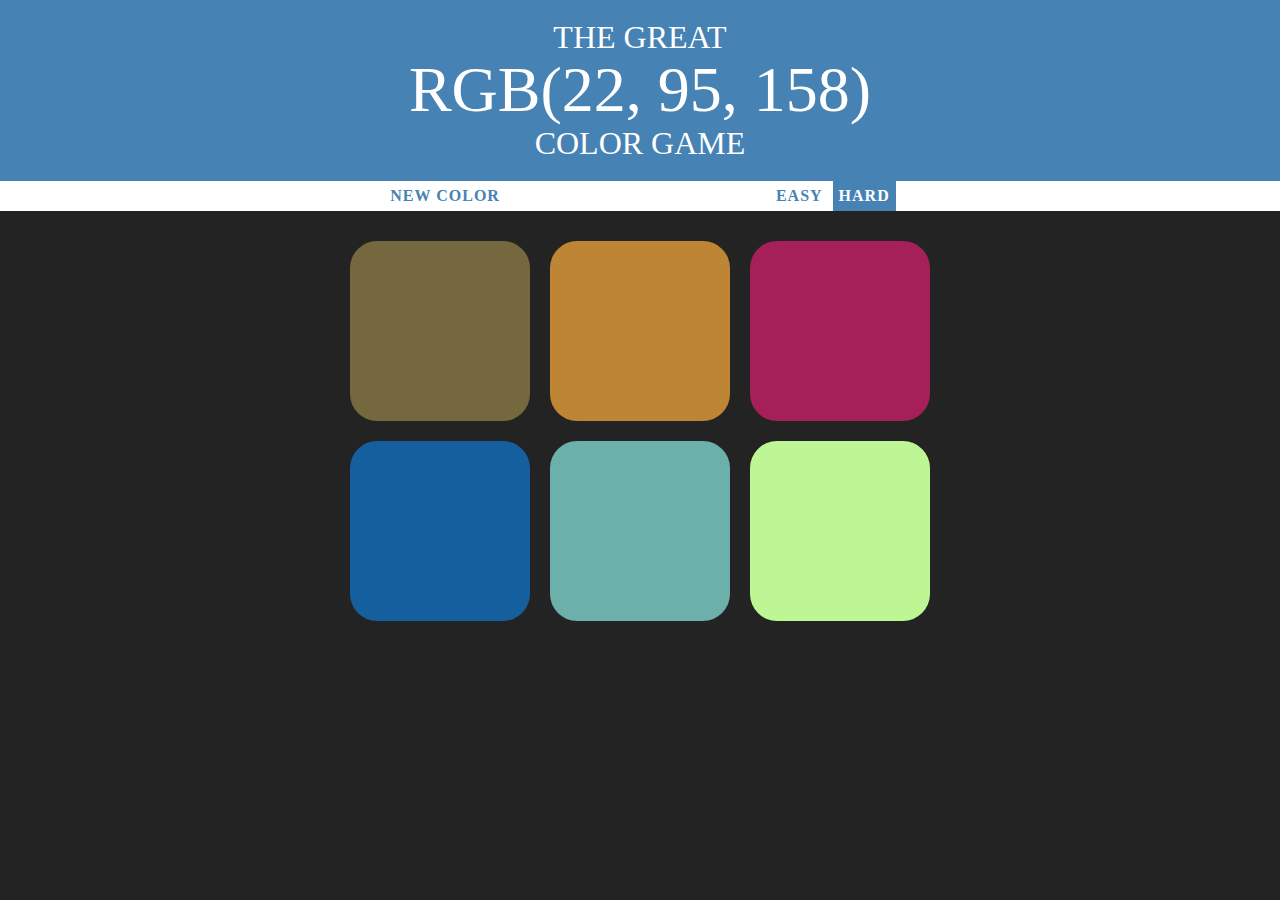
<file: index.html>
<!DOCTYPE html>
<html lang="en">
<head>
    <meta charset="UTF-8">
    <title>Color Guessing Game</title>
    <link rel="stylesheet" type="text/css" href="colorGame.css">
</head>
<body>

<h1 id="title">The Great <br>
    <span id="colorDisplay"> RGB </span> <br>
    Color Game</h1>

<div id="stripe">
    <button id="reset">New Color</button>
    <span id="message"></span>
    <button id="easy">Easy</button>
    <button id="hard" class="selected">Hard</button>
</div>

<div id="container">
<div class="square"></div>
<div class="square"></div>
<div class="square"></div>
<div class="square"></div>
<div class="square"></div>
<div class="square"></div>
</div>

<script type="text/javascript" src="colorGame.js"></script>
</body>
</html>
</file>
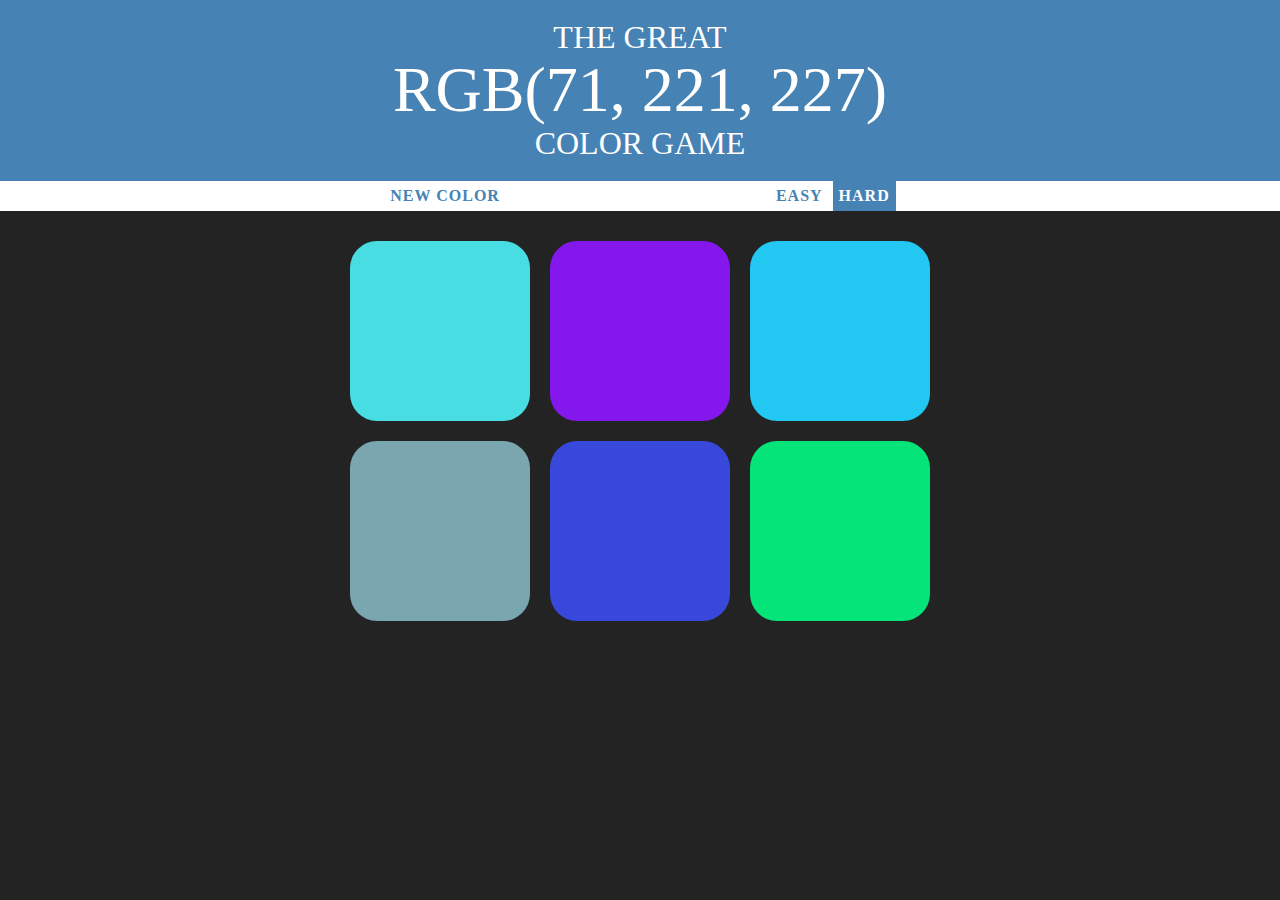
<file: colorGame.html>
<!DOCTYPE html>
<html lang="en">
<head>
    <meta charset="UTF-8">
    <title>Color Guessing Game</title>
    <link rel="stylesheet" type="text/css" href="colorGame.css">
</head>
<body>

<h1 id="title">The Great <br>
    <span id="colorDisplay"> RGB </span> <br>
    Color Game</h1>

<div id="stripe">
    <button id="reset">New Color</button>
    <span id="message"></span>
    <button id="easy">Easy</button>
    <button id="hard" class="selected">Hard</button>
</div>

<div id="container">
<div class="square"></div>
<div class="square"></div>
<div class="square"></div>
<div class="square"></div>
<div class="square"></div>
<div class="square"></div>
</div>

<script type="text/javascript" src="colorGame.js"></script>
</body>
</html>
</file>
<file: colorGame.css>
body{
    background: #232323;
    margin:0;
    font-family: "Trebuchet MS";
}

.square{
    width: 30%;
    background-color: purple;
    padding-bottom: 30%;
    float: left;
    margin:1.66%;
    border-radius: 15%;
    transition: background 0.5s;
    -webkit-transition:background 0.5s;
    -moz-transition: background 0.5s;
}

#container{
    max-width: 600px;
    margin: 20px auto;
}
h1{
    color: white;
    text-align: center;
    background-color: steelblue;
    margin:0;
    font-weight: normal;
    text-transform: uppercase;
    line-height: 1.1;
    padding: 20px 0;
}

#colorDisplay{
    font-size: 200%;
}

#stripe{
    background-color: white;
    height: 30px;
    text-align: center;
    color: black;
}

.selected{
    background-color: steelblue;
    color:white;
}
#message{
    display: inline-block;
    width: 20%;
    font-family: "Trebuchet MS";
    text-transform: uppercase;

    font-weight: 700;
    color: steelblue;
    letter-spacing: 1px;
    font-size: inherit;

}

button{
    border: none;
    font-family: "Trebuchet MS";
    background: none;
    text-transform: uppercase;
    height: 100%;
    font-weight: 700;
    color: steelblue;
    letter-spacing: 1px;
    font-size: inherit;
    transition:all 0.5s;
    -webkit-transition:all 0.5s;
    -moz-transition: all 0.5s;
    outline: none;
}

button:hover{
    color: white;
    background-color: steelblue;
}
</file>
